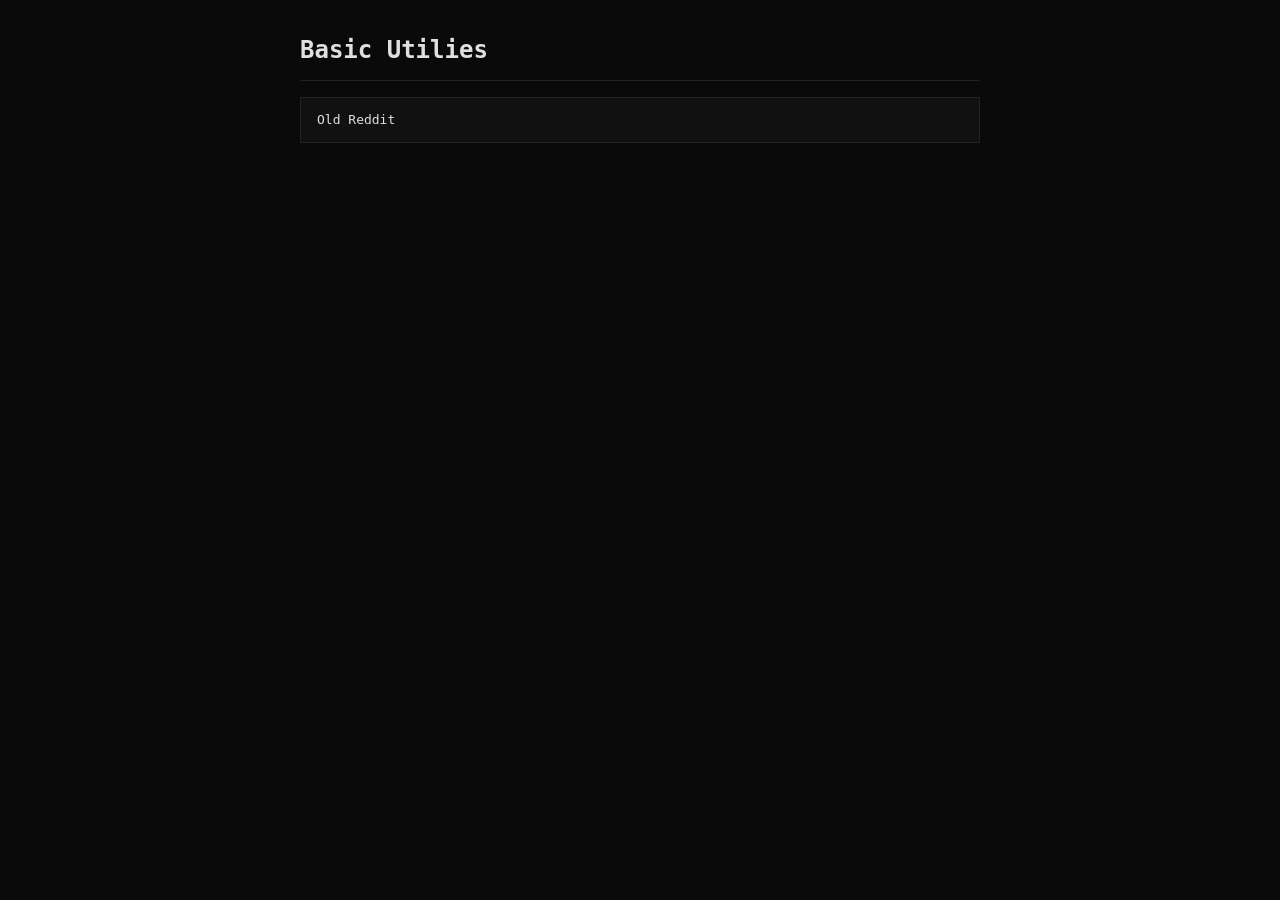
<file: index.html>
<!DOCTYPE html>
<html lang="en">
<head>
    <meta charset="UTF-8">
    <meta name="viewport" content="width=device-width, initial-scale=1.0">
    <title></title>
</head>
<body>
    <script>
        window.location.href = "./pub/html/index.html";
    </script>
</body>
</html>
</file>
<file: pub/css/style.css>
/* ========================================
   XSCR - Minimal Utilitarian Stylesheet
   ======================================== */

/* ---- Design Tokens ---- */
:root {
  /* Colors */
  --bg: #0a0a0a;
  --bg-elevated: #111;
  --bg-hover: #1a1a1a;
  
  --fg: #e0e0e0;
  --fg-dim: #888;
  --fg-muted: #555;
  
  --accent: #00d4aa;
  --accent-hover: #00e8bb;
  
  --border: #222;
  --border-hover: #333;
  
  /* Typography */
  --font-mono: 'JetBrains Mono', 'Fira Code', Monaco, Consolas, monospace;
  --font-ui: -apple-system, BlinkMacSystemFont, 'Segoe UI', Roboto, sans-serif;
  
  --text-sm: 0.8125rem;
  --text-base: 0.9375rem;
  --text-lg: 1.125rem;
  --text-xl: 1.5rem;
  
  /* Spacing */
  --space-1: 0.25rem;
  --space-2: 0.5rem;
  --space-3: 0.75rem;
  --space-4: 1rem;
  --space-5: 1.25rem;
  --space-6: 1.5rem;
  --space-8: 2rem;
  --space-10: 2.5rem;
  --space-12: 3rem;
  
  /* Layout */
  --container-max: 720px;
  --header-h: 3.5rem;
  
  /* Transitions */
  --trans: 150ms ease;
}

/* ---- Reset ---- */
*, *::before, *::after { box-sizing: border-box; margin: 0; padding: 0; }

html { font-size: 16px; -webkit-font-smoothing: antialiased; }

@media (prefers-reduced-motion: reduce) {
  *, *::before, *::after { transition-duration: 0.01ms !important; }
}

body {
  font-family: var(--font-ui);
  font-size: var(--text-base);
  line-height: 1.5;
  color: var(--fg);
  background: var(--bg);
  min-height: 100vh;
  display: flex;
  flex-direction: column;
}

/* ---- Header (full width) ---- */
header {
  position: sticky;
  top: 0;
  width: 100%;
  height: var(--header-h);
  background: var(--bg);
  border-bottom: 1px solid var(--border);
  z-index: 10;
}

header > div {
  max-width: var(--container-max);
  margin: 0 auto;
  height: 100%;
  padding: 0 var(--space-5);
  display: flex;
  align-items: center;
  justify-content: space-between;
}

header h1 {
  font-family: var(--font-mono);
  font-size: var(--text-lg);
  font-weight: 600;
  color: var(--fg);
  letter-spacing: -0.02em;
}

/* ---- Main Content ---- */
main {
  flex: 1;
  width: 100%;
  max-width: var(--container-max);
  margin: 0 auto;
  padding: var(--space-8) var(--space-5) var(--space-12);
}

section { margin-bottom: var(--space-10); }
section:last-child { margin-bottom: 0; }

/* ---- Section Header ---- */
section > h1 {
  font-family: var(--font-mono);
  font-size: var(--text-xl);
  font-weight: 600;
  color: var(--fg);
  margin-bottom: var(--space-4);
  padding-bottom: var(--space-3);
  border-bottom: 1px solid var(--border);
}

/* ---- Link List ---- */
section > div { display: flex; flex-direction: column; gap: var(--space-2); }

section > div > a {
  display: block;
  padding: var(--space-3) var(--space-4);
  background: var(--bg-elevated);
  border: 1px solid var(--border);
  color: var(--fg);
  font-family: var(--font-mono);
  font-size: var(--text-sm);
  font-weight: 500;
  text-decoration: none;
  transition: background var(--trans), border-color var(--trans), color var(--trans);
}

section > div > a:hover {
  background: var(--bg-hover);
  border-color: var(--border-hover);
  color: var(--accent);
}

section > div > a:focus-visible {
  outline: 2px solid var(--accent);
  outline-offset: -2px;
}

/* ---- Footer ---- */
footer {
  padding: var(--space-6) var(--space-5);
  border-top: 1px solid var(--border);
  background: var(--bg);
}

footer > div {
  max-width: var(--container-max);
  margin: 0 auto;
  display: flex;
  flex-wrap: wrap;
  align-items: center;
  justify-content: space-between;
  gap: var(--space-3);
  font-family: var(--font-mono);
  font-size: var(--text-sm);
  color: var(--fg-muted);
}

footer a { color: var(--fg-dim); text-decoration: none; }
footer a:hover { color: var(--accent); }

/* ---- Scrollbar ---- */
::-webkit-scrollbar { width: 8px; height: 8px; }
::-webkit-scrollbar-track { background: var(--bg); }
::-webkit-scrollbar-thumb { background: var(--border); border: 2px solid var(--bg); }
::-webkit-scrollbar-thumb:hover { background: var(--fg-muted); }

/* ---- Selection ---- */
::selection { background: var(--accent); color: var(--bg); }

/* ---- Responsive ---- */
@media (max-width: 480px) {
  :root { --text-xl: 1.25rem; --text-lg: 1rem; }
  main { padding: var(--space-6) var(--space-4) var(--space-8); }
  header > div { padding: 0 var(--space-4); }
  section > div > a { padding: var(--space-2) var(--space-3); }
}
</file>
